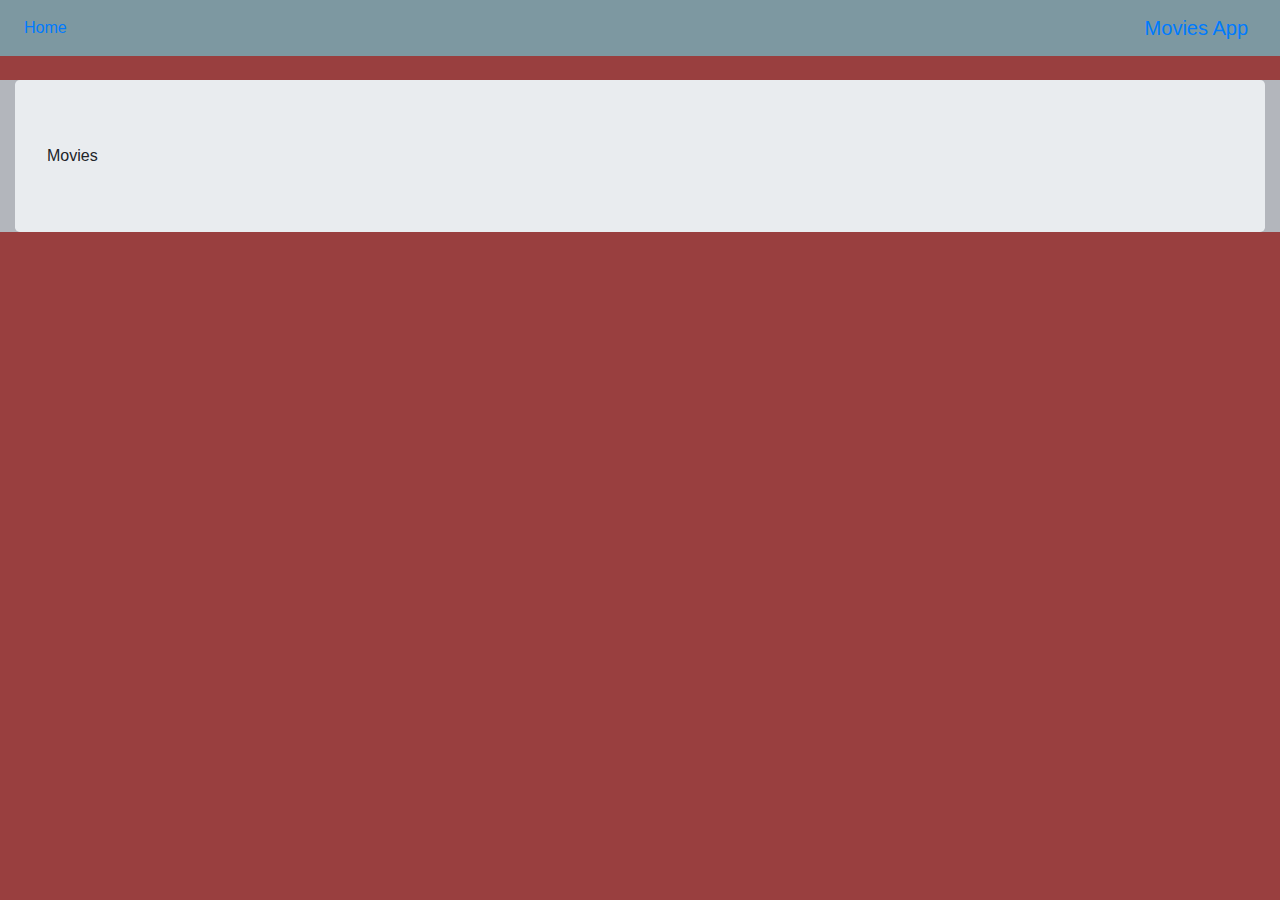
<file: html/favourites.html>
<!DOCTYPE html>
<html>
    <head>
      
        <link rel="icon" href="Images/favicon.jpeg" type="image/gif" sizes="16x16">
        <title>Movie Booking</title>
           <!-- Required meta tags -->
           <meta charset="utf-8">
           <meta name="viewport" content="width=device-width, initial-scale=1, shrink-to-fit=no">
       
           <!-- Bootstrap CSS -->
           <link rel="stylesheet" href="https://maxcdn.bootstrapcdn.com/bootstrap/4.0.0/css/bootstrap.min.css" integrity="sha384-Gn5384xqQ1aoWXA+058RXPxPg6fy4IWvTNh0E263XmFcJlSAwiGgFAW/dAiS6JXm" crossorigin="anonymous">
           <link rel="stylesheet" href="../styles/style.css">
    
        </head>
<body>
 
    <!--Navbar-->
<nav class="navbar navbar-expand-lg  lighten-2 mb-4">

  <!-- Collapsible content -->
  <ul class="navbar-nav mr-auto">
      <li class="nav-item ">
        <a class="nav-link" href="#">Home</a>
      </li>
     
    </ul>
      
   

  
  <!-- Collapsible content -->

  <!-- Navbar brand -->
  <a class="navbar-brand" href="#">Movies App</a>

</nav>
<!--/.Navbar-->


<!-- cards start for displaying data -->
    <div id ="main-body-div" style=" background-color:#b3b6bc">
     <div class="container-fluid  " id="container-div">
       <div class="jumbotron align-centre "> Movies</div>
     </div>
    </div>

 
 <script src="https://code.jquery.com/jquery-3.3.1.slim.min.js" integrity="sha384-q8i/X+965DzO0rT7abK41JStQIAqVgRVzpbzo5smXKp4YfRvH+8abtTE1Pi6jizo" crossorigin="anonymous"></script>
<script src="https://cdnjs.cloudflare.com/ajax/libs/popper.js/1.14.7/umd/popper.min.js" integrity="sha384-UO2eT0CpHqdSJQ6hJty5KVphtPhzWj9WO1clHTMGa3JDZwrnQq4sF86dIHNDz0W1" crossorigin="anonymous"></script>
<script src="https://stackpath.bootstrapcdn.com/bootstrap/4.3.1/js/bootstrap.min.js" integrity="sha384-JjSmVgyd0p3pXB1rRibZUAYoIIy6OrQ6VrjIEaFf/nJGzIxFDsf4x0xIM+B07jRM" crossorigin="anonymous"></script>
<script src="../src/fav.js"></script>  

</body>
</html>
</file>
<file: styles/style.css>
body,html{
    height: 100%;
    width: 100%;
    margin: 0;
    padding: 0;
    background: #993f3f !important;
    }
nav
{
background-color:#7d98a1;
}    

.cta-100 {
    margin-top: 100px;
    padding-left: 8%;
    padding-top: 7%;
  }
  .col-md-4{
      padding-bottom:20px;
  }
  
  .white {
    color: #fff !important;
  }
  .mt{float: left;margin-top: -20px;padding-top: 20px;}
  .bg-blue-ui {
    background-color: #708198 !important;
  }
  figure img{width:300px;}
  
  #blogCarousel {
    padding-bottom: 100px;
  }
  
  .blog .carousel-indicators {
    left: 0;
    top: -50px;
    height: 50%;
  }
  
  
  /* The colour of the indicators */
  
  .blog .carousel-indicators li {
    background: #708198;
    border-radius: 50%;
    width: 8px;
    height: 8px;
  }
  
  .blog .carousel-indicators .active {
    background: #0fc9af;
  }
  
  
  
  
  .item-carousel-blog-block {
    outline: medium none;
    padding: 15px;
  }
  
  .item-box-blog {
    border: 1px solid #dadada;
    text-align: center;
    z-index: 4;
    padding: 20px;
  }
  
  .item-box-blog-image {
    position: relative;
  }
  
  .item-box-blog-image figure img {
    width: 100%;
    height: auto;
  }
  
  .item-box-blog-date {
    position: absolute;
    z-index: 5;
    padding: 4px 20px;
    top: -20px;
    right: 8px;
    background-color: #41cb52;
  }
  
  .item-box-blog-date span {
    color: #fff;
    display: block;
    text-align: center;
    line-height: 1.2;
  }
  
  .item-box-blog-date span.mon {
    font-size: 18px;
  }
  
  .item-box-blog-date span.day {
    font-size: 16px;
  }
  
  .item-box-blog-body {
    padding: 10px;
  }
  
  .item-heading-blog a h5 {
    margin: 0;
    line-height: 1;
    text-decoration:none;
    transition: color 0.3s;
  }
  
  .item-box-blog-heading a {
      text-decoration: none;
  }
  
  .item-box-blog-data p {
    font-size: 13px;
  }
  
  .item-box-blog-data p i {
    font-size: 12px;
  }
  
  .item-box-blog-text {
    max-height: 100px;
    overflow: hidden;
  }
  
  .mt-10 {
    float: left;
    margin-top: -10px;
    padding-top: 10px;
  }
  
  .btn.bg-blue-ui.white.read {
    cursor: pointer;
    padding: 4px 20px;
    float: left;
    margin-top: 10px;
  }
  
  .btn.bg-blue-ui.white.read:hover {
    box-shadow: 0px 5px 15px inset #4d5f77;
  }
</file>
